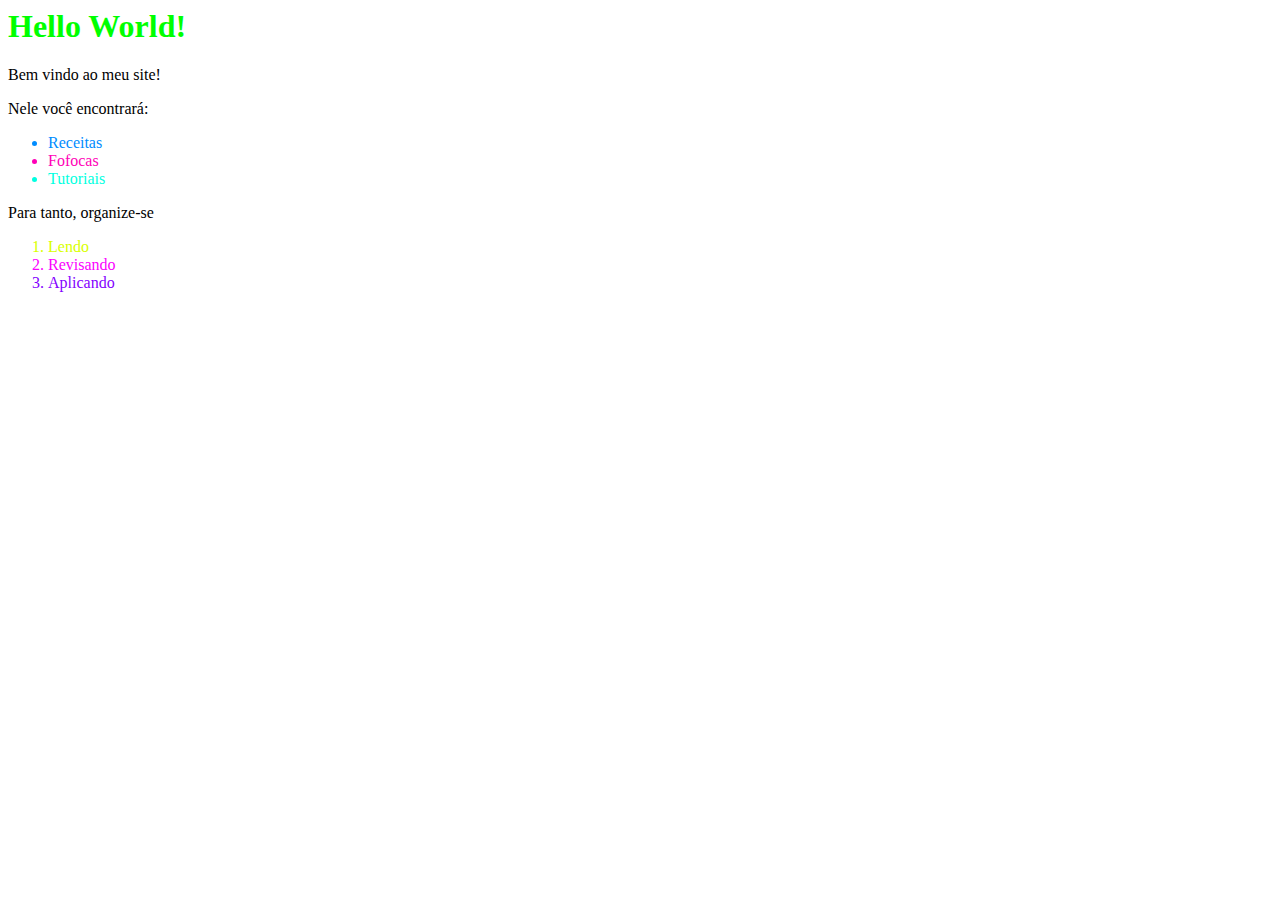
<file: Aula 01/index.html>
<html>
<head>
    <title>Meu primeiro site</title>
</head>
<body>
    <h1 style="color: #00ff00">Hello World!</h1>
    <p>Bem vindo ao meu site!</p>
    <p>Nele você encontrará:</p>
    <ul>
        <li style="color: #008cff">Receitas</li>
        <li style="color: #ff00b7">Fofocas</li>
        <li style="color: #00ffe1">Tutoriais</li>
    </ul>
    <p>Para tanto, organize-se</p>
    <ol>
        <li style="color: #d9ff00">Lendo</li>
        <li style="color: #fb00ff">Revisando</li>
        <li style="color: #8400ff">Aplicando</li>
    </ol>
</body>
</html>
</file>
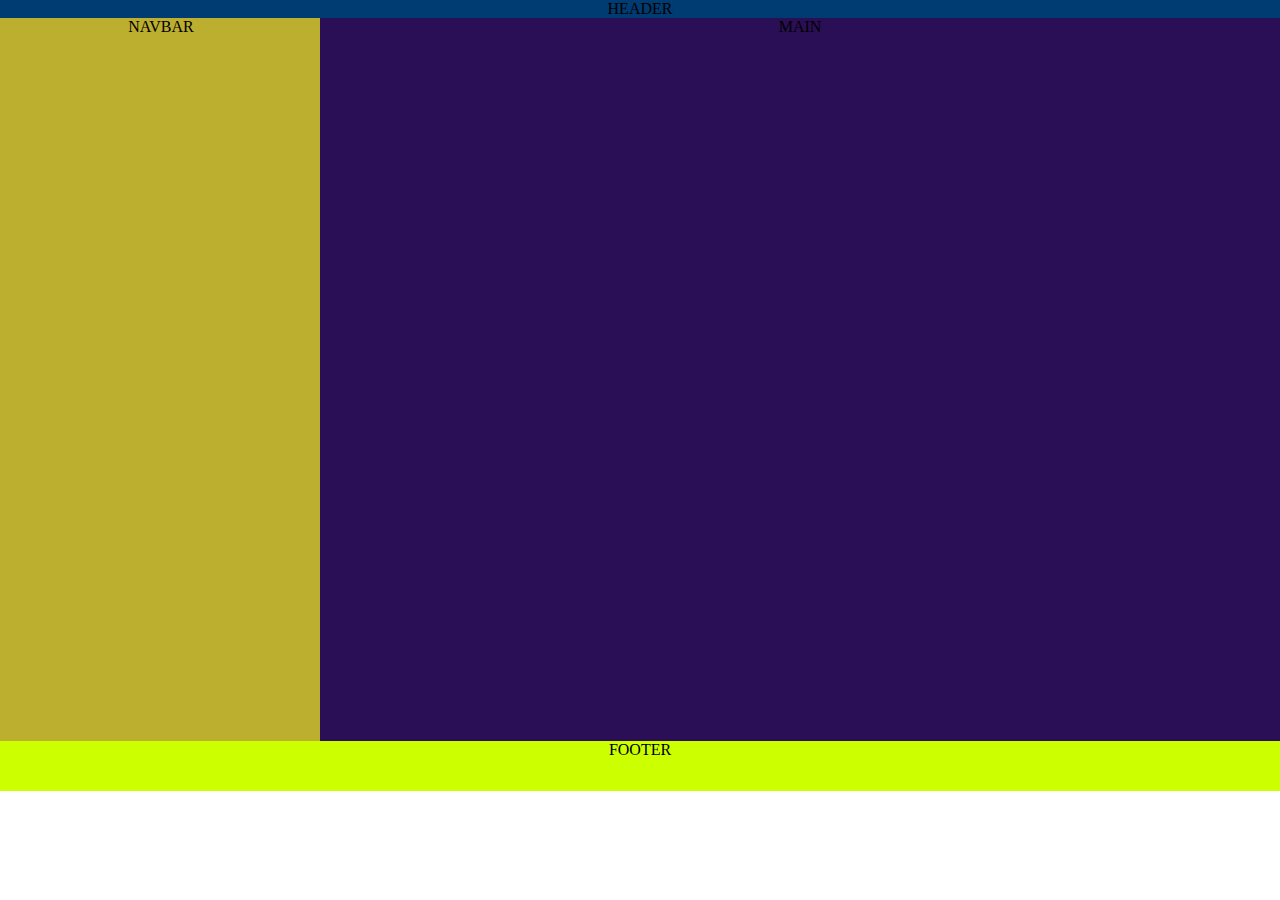
<file: Aula 02/index.html>
<!DOCTYPE html>
<html lang="en">
<head>
    <meta charset="UTF-8">
    <meta name="viewport" content="width=device-width, initial-scale=1.0">
    <title>Aula 2 - HTML Semântico</title>
    <style>
        body{
            margin: 0px;
            padding: 0px;
        }
        .cabecalho{
            background-color: #003B72; 
           
            padding-top: middle;
            text-align: center;
        }
        .lateral{
            background-color: #BCAE2E;
            width: 322px;
            height: 723px;
            padding-top: middle;
            text-align: center;
        }
        .rodape{
            background-color: #CCFF00;
            width: 100%;
            height: 50px;
            padding-top: middle;
            text-align: center;
        }
        .menu{
            margin-left: 320px;
            margin-top: -723px;
            background-color: #2A0F56;
            height: 723px;
            padding-top: middle;
            text-align: center;
        }
    </style>
</head>
<body>
    <div class="cabecalho">HEADER</div>
    <div class="lateral">NAVBAR</div>
    <div class="menu">MAIN</div>
    <div class="rodape">FOOTER</div>
</body>
</html>
</file>
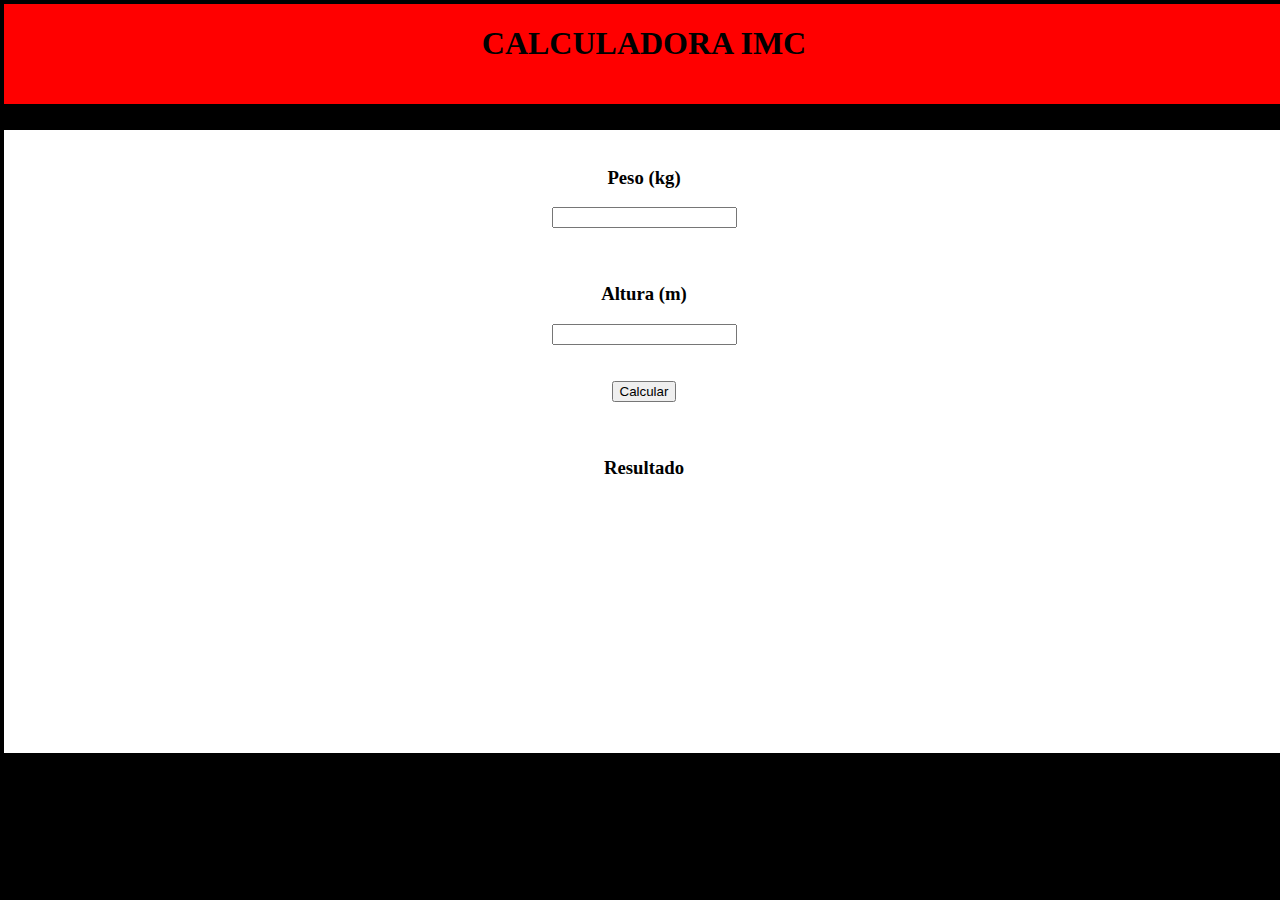
<file: Aula 03/calculadora.html>
<!DOCTYPE html>
<html lang="en">
<head>
    <meta charset="UTF-8">
    <meta name="viewport" content="width=device-width, initial-scale=1.0">
    <title>CALCULADORA IMC</title>
    <style>
        body{
            background-color: #000000;
            margin: 0px;
            padding: 0px;
        }
        .cabecalho{
            border: 4px solid #000000;
            background-color: #ff0000; 
            width: 100%; 
            height: 100px;
            padding-top: middle;
            text-align: center;
        }
        .principal{
            border: 4px solid #000000;
            background-color: #ffffff;
            width: 100%;
            height: 623px;
            padding-top: middle;
            text-align: center;
        }
        .rodape{
            background-color: #CCFF00;
            width: 100%;
            height: 50px;
            padding-top: middle;
            text-align: center;
        }
    </style>
</head>
<body>
    <header class="cabecalho"><h1>CALCULADORA IMC </h1></header> <br>
    <main class="principal"><label><br><h3>Peso (kg)</h3><input type="double"/></label> <br><br><br>

        <label><h3>Altura (m)</h3><input type="double"/></label> <br/><br/><br/>

        <button Calcular="button">Calcular</button> <br/><br/><br/>

        <label><h3>Resultado</h3><output type="double"/></label> </main>

        <footer> class="rodape"</footer>

</body>
</html>
</file>
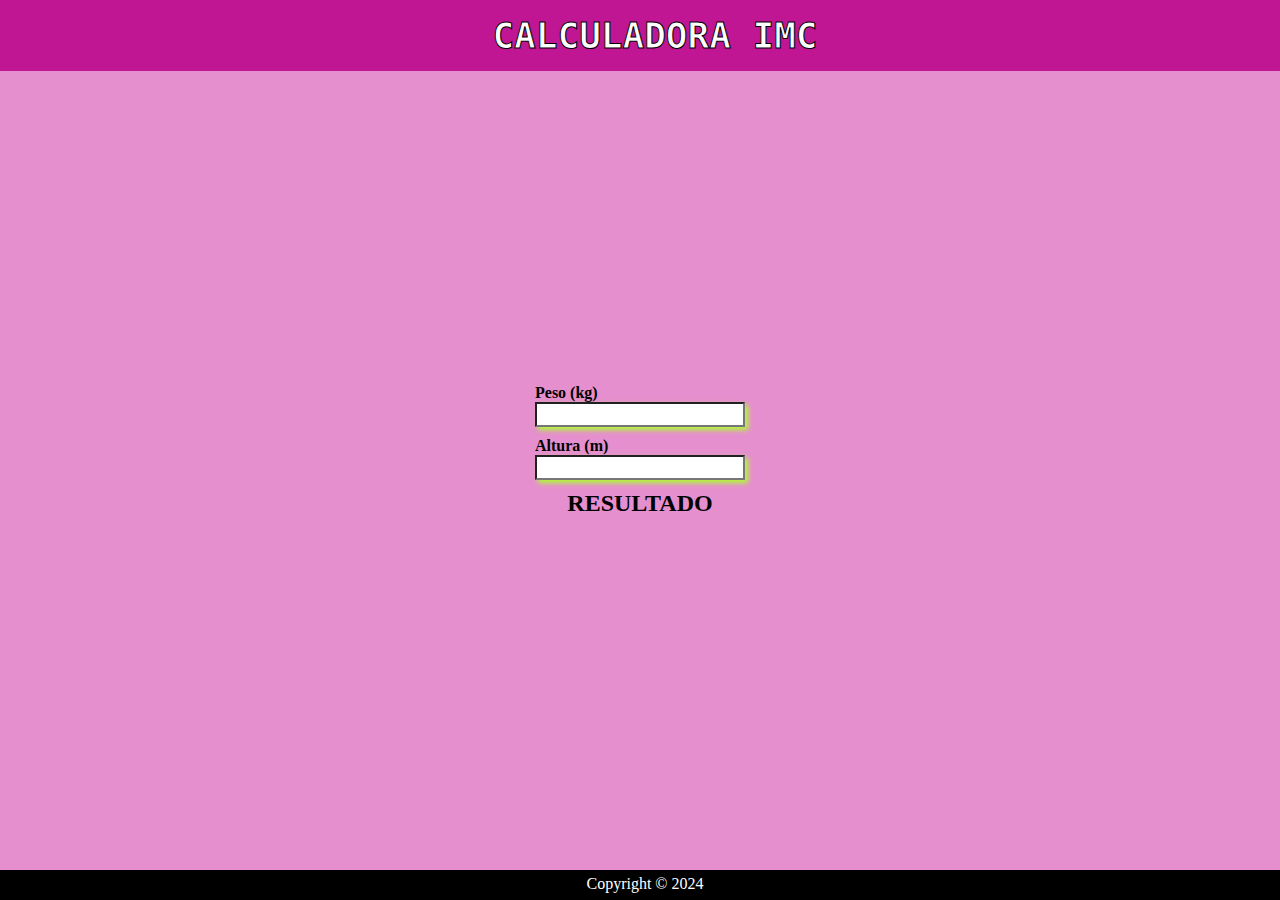
<file: Aula 03/calculadorav2.html>
<!DOCTYPE html>
<html lang="pt">
<head>
    <meta charset="UTF-8">
    <meta name="viewport" content="width=device-width, initial-scale=1.0">
    <title>Calculadora IMC</title>
    <link rel="stylesheet" href="padrao.css">
</head>
<body>

    <header>
        CALCULADORA IMC
    </header>
    <main>
        <div class="calculadora">
            <p>
                <label for="iPeso">Peso (kg)</label>            
                <input type="text" name="iPeso" id="iPeso" onchange="calcular()">
            </p>
            <p>
                <label for="iAltura">Altura (m)</label>
                <input type="text" name="iAltura" id="iAltura" onchange="calcular()">
            </p>
            <span id="resultado">Resultado</span>
        </div>
    </main>
    <footer>
        Copyright &copy; 2024
    </footer>

    <script>

        function calcular () {

            var peso = document.getElementById("iPeso").value
            var altura = document.getElementById("iAltura").value
            var imc = peso / (altura * altura)
            var resultado = ""
            if (imc < 18.5) {
                resultado = "Abaixo do Peso"
            } else if (imc < 25) {
                resultado = "Peso Ideal"
            } else if (imc < 30) {
                resultado = "Sobrepeso"
            } else if (imc < 35) {
                resultado = "Obesidade I"
            } else if (imc < 40) {
                resultado = "Obesidade II"
            } else {
                resultado = "Obesidade III"
            }
        }

    </script>
    
</body>
</html>
</file>
<file: Aula 03/padrao.css>
body {
    margin: 0;
    padding: 0;
}

header {
    position: fixed;
    top: 0px;
    width: 100%;
    padding: 15px;
    background-color: #c11693;
    text-align: center;
    color: #ffffff;
    font-size: 36px;
    font-weight: bold;
    font-family: monospace;
    -webkit-text-stroke: 1px black;
}

footer {
    position: fixed;
    bottom: 0px;
    width: 100%;
    height: 20px;
    padding: 5px;
    background-color: #000000;
    text-align: center;
    color: #ffffff;
}

main {
    width: 100%;
    height: 100vh;
    background-color: #e58fce;
    display: flex;
    justify-content: center;
    align-items: center;
}

main input {
    width: 200px;
    padding: 3px;
    box-shadow: 3px 3px 5px 0px #adff2f;
}

main label {
    font-weight: bold;
    display: block;
}

main span {
    font-size: x-large;
    font-weight: bold;
    text-transform: uppercase;
}

main p {
    padding: 0px 0px 10px 0px;
    margin: 0px;
}

.calculadora {
    display: flex;
    flex-direction: column;
    align-items: center;
}
</file>
